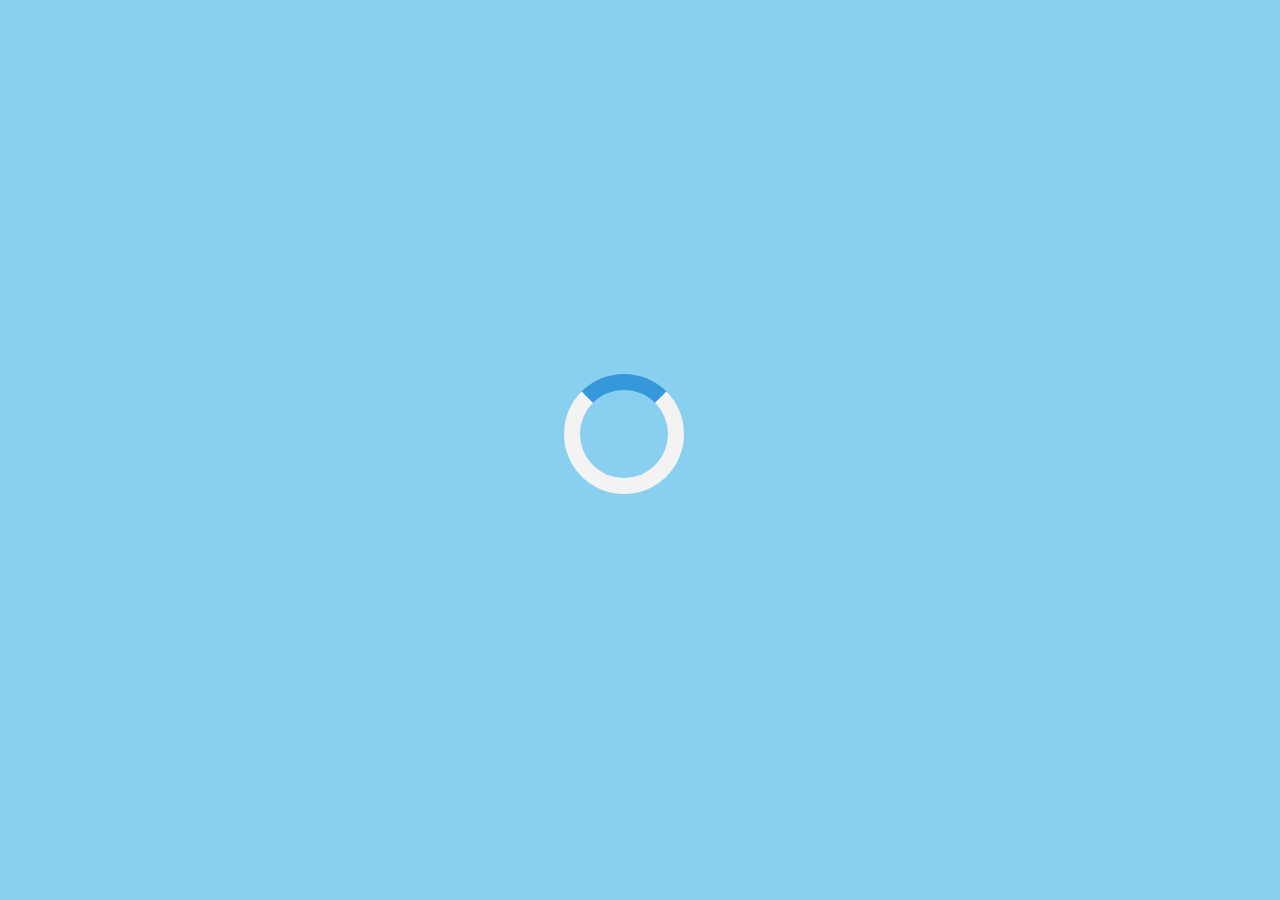
<file: index.html>
<!DOCTYPE html>
<html lang="ar">
<head>
    <meta charset="UTF-8">
    <meta http-equiv="X-UA-Compatible" content="IE=edge">
    <meta name="viewport" content="width=device-width, initial-scale=1.0">
    <meta name="description" content=" ما هي اركان الاسلام؟ كم عدد اركان الاسلام؟ التعرف علي اركان الاسلام">
    <meta name="google-site-verification" content="VxVPYMqOlqFdH6rwAKvrpVe4in2m3lKbmJs-Ouss_us" />
    <title>اركان الاسلام</title>
    <link rel="stylesheet" href="css/style.css">
    <link rel="shortcut icon" href="img/favicon-i.png" type="image/x-icon">
    <link rel="stylesheet" href="https://cdnjs.cloudflare.com/ajax/libs/font-awesome/6.2.1/css/all.min.css" integrity="sha512-MV7K8+y+gLIBoVD59lQIYicR65iaqukzvf/nwasF0nqhPay5w/9lJmVM2hMDcnK1OnMGCdVK+iQrJ7lzPJQd1w==" crossorigin="anonymous" referrerpolicy="no-referrer" />
    <link rel="preconnect" href="https://fonts.googleapis.com"><link rel="preconnect" href="https://fonts.gstatic.com" crossorigin>
    <link href="https://fonts.googleapis.com/css2?family=Harmattan:wght@400;700&family=Nunito:ital,wght@0,200;0,300;0,400;0,500;0,600;0,700;0,800;0,900;0,1000;1,200;1,300;1,400;1,500;1,600;1,700;1,800;1,900;1,1000&display=swap" rel="stylesheet">
</head>
<body onload="myFunction()"  dir="rtl">
    <div  style="display:none;" id="myDiv" class="animate-bottom">
    <header class="big">
        <nav>
            <ul>
                <li><a target="_blank" href="shada.html">الشهادتان</a></li>
                <li><a target="_blank" href="salah.html">الصلاة</a></li>
                <li><a target="_blank" href="zaka.html">الزكاة</a></li>
                <li><a target="_blank" href="som.html">الصوم</a></li>
                <li><a target="_blank" href="alhg.html">الحج</a></li>
            </ul>
        </nav>
        <a href="index.html" target="_blank" rel="noopener noreferrer" class="icon"><i class="fa-solid fa-house"></i></a>
    </header>
    <header class="small">
        <label for="bars"><i class="fa-solid fa-bars icon" ></i></label>
        <input type="checkbox" name="bars" id="bars">
        <nav>
            <ul>
                <li><a target="_blank" href="shada.html">الشهادتان</a></li>
                <li><a target="_blank" href="salah.html">الصلاة</a></li>
                <li><a target="_blank" href="zaka.html">الزكاة</a></li>
                <li><a target="_blank" href="som.html">الصوم</a></li>
                <li><a target="_blank" href="alhg.html">الحج</a></li>
            </ul>
        </nav>
        <a href="index.html" target="_blank" rel="noopener noreferrer" class="icon"><i class="fa-solid fa-house"></i></a>
    </header>
    <section class="a">
        <header><h1 class="header">اركان الاسلام</h1></header>
        <hr>
        <iframe 
        src="https://www.youtube.com/embed/mLKte_M0w7o" 
        title="؟ماهي اركان الاسلام" 
        frameborder="0" 
        allow="accelerometer; autoplay; clipboard-write; encrypted-media; gyroscope; picture-in-picture" 
        allowfullscreen>
        </iframe>
        <hr>
    </section>
    <section class="b">
        <header><h1 class="header">ترتيب اركان الاسلام</h1></header>
        <hr>
        <ul>
            <li>الشهادتان(شهادة ان لا الة الا اللة وان محمد عبدة ورسولة</li>
            <li>إقام الصلاة (وهي خمس صلوات في اليوم والليلة)</li>
            <li>إيتاء الزكاة.</li>
            <li>صوم شهر رمضان.</li>
            <li>حج البيت (من استطاع إليه سبيلا، أي للقادرين).</li>
        </ul>
        <hr>
    </section>
    <section class="c">
        <header><h1 class="header">شرح اركان الاسلام</h1></header>
        <hr>
        <p>الإسلام يقوم على خمس أركان بينها الرسول صلى الله عليه وسلم بقوله
            (بني الإسلام على خمس شهادة أن لا إله إلا الله , وأن محمداً رسول الله و إقام الصلاة , وإيتاء الزكاة وحج البيت لمن استطاع الية سبيلا وصوم رمضان)
            والإسلام عقيدة وشريعة بيّن الله ورسوله فيه الحلال والحرام والأخلاق والآداب والعبادات والمعاملات والحقوق والواجبات ومشاهد القيامة ، فلما أكمل الله هذا الدين على يد
            رسوله ارتضاه ليكون منهج حياة للبشرية كلها إلى أن تقوم الساعة : ( اليوم أكملت لكم دينكم وأتممت عليكم نعمتي ورضيت لكم الإسلام دينا ) المائدة/3
        </p>
    </section>
    <hr class="end" >
    </div>
<div id="loader"></div>

<script>
    var myVar;
    
    function myFunction() {
      myVar = setTimeout(showPage, 3000);
    }
    
    function showPage() {
      document.getElementById("loader").style.display = "none";
      document.getElementById("myDiv").style.display = "block";
    }
    </script>
    
</body>
</html>
</file>
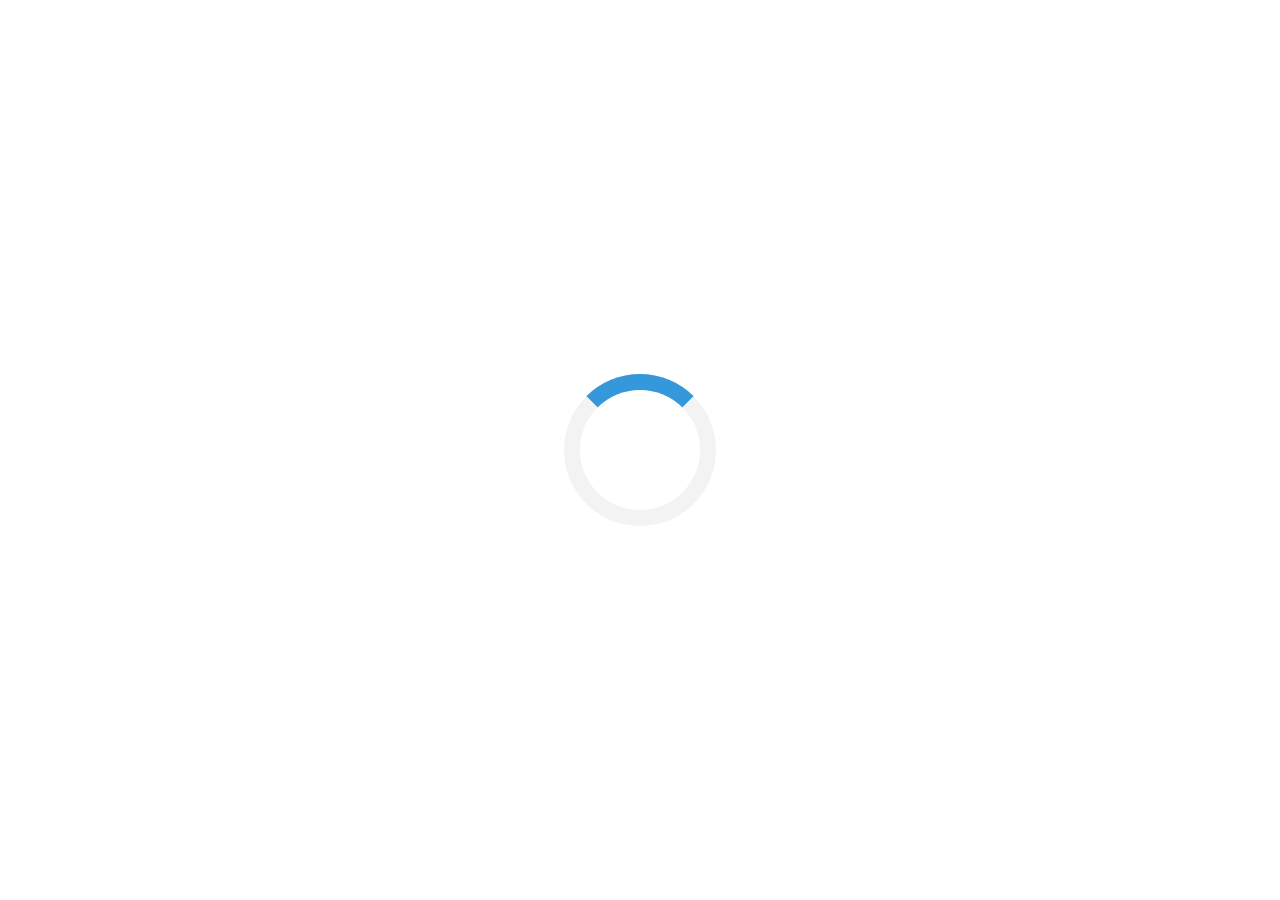
<file: loading.html>
<!DOCTYPE html>
<html>
<head>
<meta name="viewport" content="width=device-width, initial-scale=1">
<style>
/* Center the loader */
#loader {
  position: absolute;
  left: 50%;
  top: 50%;
  z-index: 1;
  width: 120px;
  height: 120px;
  margin: -76px 0 0 -76px;
  border: 16px solid #f3f3f3;
  border-radius: 50%;
  border-top: 16px solid #3498db;
  -webkit-animation: spin 2s linear infinite;
  animation: spin 2s linear infinite;
}

@-webkit-keyframes spin {
  0% { -webkit-transform: rotate(0deg); }
  100% { -webkit-transform: rotate(360deg); }
}

@keyframes spin {
  0% { transform: rotate(0deg); }
  100% { transform: rotate(360deg); }
}

/* Add animation to "page content" */
.animate-bottom {
  position: relative;
  -webkit-animation-name: animatebottom;
  -webkit-animation-duration: 1s;
  animation-name: animatebottom;
  animation-duration: 1s
}

@-webkit-keyframes animatebottom {
  from { bottom:-100px; opacity:0 } 
  to { bottom:0px; opacity:1 }
}

@keyframes animatebottom { 
  from{ bottom:-100px; opacity:0 } 
  to{ bottom:0; opacity:1 }
}

#myDiv {
  display: none;
  text-align: center;
}
</style>
</head>
<body onload="myFunction()" style="margin:0;">

<div id="loader"></div>

<div style="display:none;" id="myDiv" class="animate-bottom">
  <h2>Tada!</h2>
  <p>Some text in my newly loaded page..</p>
</div>

<script>
var myVar;

function myFunction() {
  myVar = setTimeout(showPage, 3000);
}

function showPage() {
  document.getElementById("loader").style.display = "none";
  document.getElementById("myDiv").style.display = "block";
}
</script>

</body>
</html>
</file>
<file: css/style.css>
/* MAIN */
* {
    padding: 0;
    margin: 0;
    list-style: none;
    text-decoration: none;
    box-sizing: border-box;
    font-family: 'Harmattan', sans-serif;
    font-family: 'Nunito', sans-serif;
}
::-webkit-scrollbar {
    width: 0.5rem;
}
::-webkit-scrollbar-track {
    background: #89cff0 ;
}
::-webkit-scrollbar-thumb {
    background-color: #333333;
    border-radius: 1rem;
}
body {
    background: #89cff0;
    margin-left: 8%;
    margin-right: 8%;
}
hr {
    height: 10px;
    background: #000000;
    border: none;
    border-radius: 10px;
}
.end {
    border-radius: 0;
    height: 200px;
    clip-path: polygon(50% 100%, 0 0, 100% 0);
}
.header {
    text-align: center;
    font-size: 3.5rem;
    color: yellow;
}
iframe {
    width: 80%;
    height: 70vh;
    margin-right: 10%;
    margin-top: 10px;
    border-radius: 20px;
}
.h1 {
    text-align: center;
    font-size: 60px;
    padding: 20px;
}
li {
    line-height: 40px;
    font-size: 18px;
    font-weight: 400;
}
.small {
    display: none;
}
/* END MAIN */
/* HEADER */
.big {
    background: #89cff0;
    display: flex;
    justify-content: space-between;
    align-items: center;
    position: fixed;
    width: 84%;
    border: none;
}
.big nav ul {
    display: flex;
}
.big nav ul li a {
    padding: 0px 0px 0px 20px;
    color: #000000;
    font-size: 20px;
    transition: 0.7s ease;
}
.big .icon {
    color: #000000;
    font-size: 40px;
    transition: 0.7s ease;
}
.big nav ul li a:hover,.big .icon:hover {
    color: yellow;
}
/* END HEADER */ 
/* A */
.a {
    padding-top: 80px;
}
/*END A*/

@media (max-width:600px) {
    .big {
        display:NONE ;
    }
    /* SMALL */
    .small {
        background: #89cff0;
        display: flex;
        justify-content: space-between;
        align-items: center;
        position: fixed;
        width: 84%;
        border: none;
    }
    .small input {
        display: none;
    }
    .small nav {
        display: none;
    }
    .small input:checked + nav {
        display: block;
    }
    .small nav ul {
        position: absolute;
        left: 55%;
        top: 40px;
        text-align: center;
        background: #00aeff;
        box-shadow: rgba(0, 0, 0, 0.25) 0px 54px 55px, rgba(0, 0, 0, 0.12) 0px -12px 30px, rgba(0, 0, 0, 0.12) 0px 4px 6px, rgba(0, 0, 0, 0.17) 0px 12px 13px, rgba(0, 0, 0, 0.09) 0px -3px 5px;
        border-radius: 20px;
        text-align: center;
    }
    .small nav ul li a {
        padding: 0px 0px 0px 20px;
        color: #000000;
        font-size: 20px;
        transition: 0.7s ease;
    }
    .small .icon {
        color: #000000;
        font-size: 40px;
        transition: 0.7s ease;
    }
    .small nav ul li a:hover,.small .icon:hover {
        color: yellow;
    }
}
@media (max-width:400px) {
    iframe {
        height: 30vh;
        width: 100%;
        margin-right: 0;
    }
}
#loader {
    position: absolute;
    left: 50%;
    top: 50%;
    z-index: 1;
    width: 120px;
    height: 120px;
    margin: -76px 0 0 -76px;
    border: 16px solid #f3f3f3;
    border-radius: 50%;
    border-top: 16px solid #3498db;
    -webkit-animation: spin 2s linear infinite;
    animation: spin 2s linear infinite;
  }
  
  @-webkit-keyframes spin {
    0% { -webkit-transform: rotate(0deg); }
    100% { -webkit-transform: rotate(360deg); }
  }
  
  @keyframes spin {
    0% { transform: rotate(0deg); }
    100% { transform: rotate(360deg); }
  }
  
  /* Add animation to "page content" */
  .animate-bottom {
    position: relative;
    -webkit-animation-name: animatebottom;
    -webkit-animation-duration: 1s;
    animation-name: animatebottom;
    animation-duration: 1s
  }
  
  @-webkit-keyframes animatebottom {
    from { bottom:-100px; opacity:0 } 
    to { bottom:0px; opacity:1 }
  }
  
  @keyframes animatebottom { 
    from{ bottom:-100px; opacity:0 } 
    to{ bottom:0; opacity:1 }
  }
</file>
